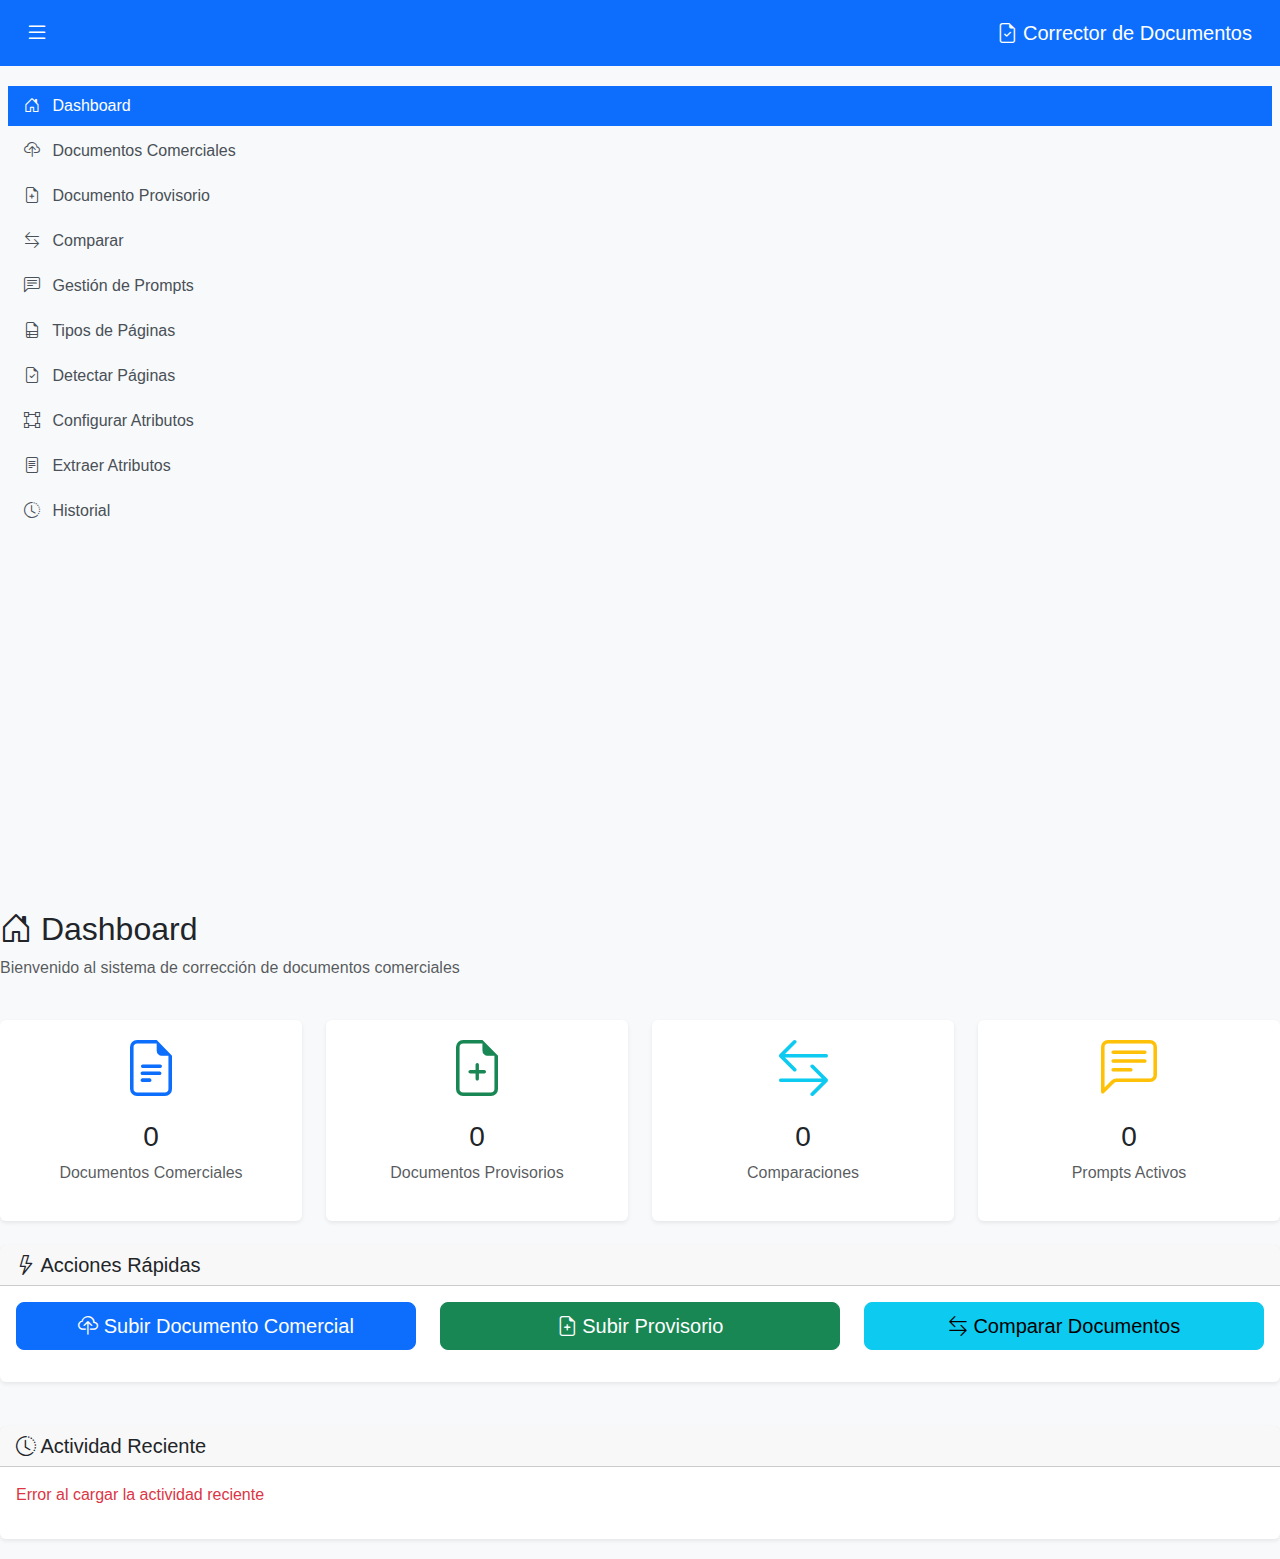
<file: frontend/index.html>
<!DOCTYPE html>
<html lang="es">
<head>
    <meta charset="UTF-8">
    <meta name="viewport" content="width=device-width, initial-scale=1.0">
    <title>Corrector de Documentos Comerciales</title>

    <!-- Cache Control -->
    <meta http-equiv="Cache-Control" content="no-cache, no-store, must-revalidate">
    <meta http-equiv="Pragma" content="no-cache">
    <meta http-equiv="Expires" content="0">

    <!-- Favicon -->
    <link rel="icon" type="image/ico" href="images/app_icon.ico">

    <!-- Bootstrap CSS -->
    <link href="https://cdn.jsdelivr.net/npm/bootstrap@5.3.0/dist/css/bootstrap.min.css" rel="stylesheet">
    <!-- Bootstrap Icons -->
    <link rel="stylesheet" href="https://cdn.jsdelivr.net/npm/bootstrap-icons@1.11.0/font/bootstrap-icons.css">
    <!-- Custom CSS -->
    <link rel="stylesheet" href="css/style.css">
</head>
<body>
    <!-- Navigation Component -->
    <div id="navbar-container"></div>

    <!-- Sidebar Component -->
    <div id="sidebar-container"></div>

    <!-- Main Content Area -->
    <div class="main-content-wrapper" id="main-content">
                <!-- Dashboard/Home Content -->
                <div class="row">
                    <div class="col-12 mb-4">
                        <h2><i class="bi bi-house-door"></i> Dashboard</h2>
                        <p class="text-muted">Bienvenido al sistema de corrección de documentos comerciales</p>
                    </div>

                    <!-- Quick Stats -->
                    <div class="col-md-6 col-lg-3 mb-4">
                        <div class="card text-center h-100">
                            <div class="card-body">
                                <i class="bi bi-file-earmark-text display-4 text-primary"></i>
                                <h3 class="mt-3" id="stat-commercial-docs">0</h3>
                                <p class="text-muted mb-0">Documentos Comerciales</p>
                            </div>
                        </div>
                    </div>

                    <div class="col-md-6 col-lg-3 mb-4">
                        <div class="card text-center h-100">
                            <div class="card-body">
                                <i class="bi bi-file-earmark-plus display-4 text-success"></i>
                                <h3 class="mt-3" id="stat-provisional-docs">0</h3>
                                <p class="text-muted mb-0">Documentos Provisorios</p>
                            </div>
                        </div>
                    </div>

                    <div class="col-md-6 col-lg-3 mb-4">
                        <div class="card text-center h-100">
                            <div class="card-body">
                                <i class="bi bi-arrow-left-right display-4 text-info"></i>
                                <h3 class="mt-3" id="stat-comparisons">0</h3>
                                <p class="text-muted mb-0">Comparaciones</p>
                            </div>
                        </div>
                    </div>

                    <div class="col-md-6 col-lg-3 mb-4">
                        <div class="card text-center h-100">
                            <div class="card-body">
                                <i class="bi bi-chat-left-text display-4 text-warning"></i>
                                <h3 class="mt-3" id="stat-prompts">0</h3>
                                <p class="text-muted mb-0">Prompts Activos</p>
                            </div>
                        </div>
                    </div>

                    <!-- Quick Actions -->
                    <div class="col-12 mb-4">
                        <div class="card">
                            <div class="card-header">
                                <h5 class="mb-0"><i class="bi bi-lightning"></i> Acciones Rápidas</h5>
                            </div>
                            <div class="card-body">
                                <div class="row">
                                    <div class="col-md-4 mb-3">
                                        <a href="pages/upload-commercial.html" class="btn btn-primary w-100 btn-lg">
                                            <i class="bi bi-cloud-upload"></i> Subir Documento Comercial
                                        </a>
                                    </div>
                                    <div class="col-md-4 mb-3">
                                        <a href="pages/upload-provisional.html" class="btn btn-success w-100 btn-lg">
                                            <i class="bi bi-file-earmark-plus"></i> Subir Provisorio
                                        </a>
                                    </div>
                                    <div class="col-md-4 mb-3">
                                        <a href="pages/compare.html" class="btn btn-info w-100 btn-lg">
                                            <i class="bi bi-arrow-left-right"></i> Comparar Documentos
                                        </a>
                                    </div>
                                </div>
                            </div>
                        </div>
                    </div>

                    <!-- Recent Activity -->
                    <div class="col-12">
                        <div class="card">
                            <div class="card-header">
                                <h5 class="mb-0"><i class="bi bi-clock-history"></i> Actividad Reciente</h5>
                            </div>
                            <div class="card-body">
                                <div id="recent-activity">
                                    <p class="text-muted">Cargando actividad reciente...</p>
                                </div>
                            </div>
                        </div>
                    </div>
                </div>
    </div>

    <!-- Toast Container -->
    <div class="position-fixed bottom-0 end-0 p-3" style="z-index: 11">
        <div id="toastContainer"></div>
    </div>

    <!-- Bootstrap JS -->
    <script src="https://cdn.jsdelivr.net/npm/bootstrap@5.3.0/dist/js/bootstrap.bundle.min.js"></script>
    <!-- Custom JS -->
    <script src="js/config.js"></script>
    <script src="js/api.js"></script>
    <script src="js/modules/components.js"></script>
    <script src="js/modules/dashboard.js"></script>
</body>
</html>
</file>
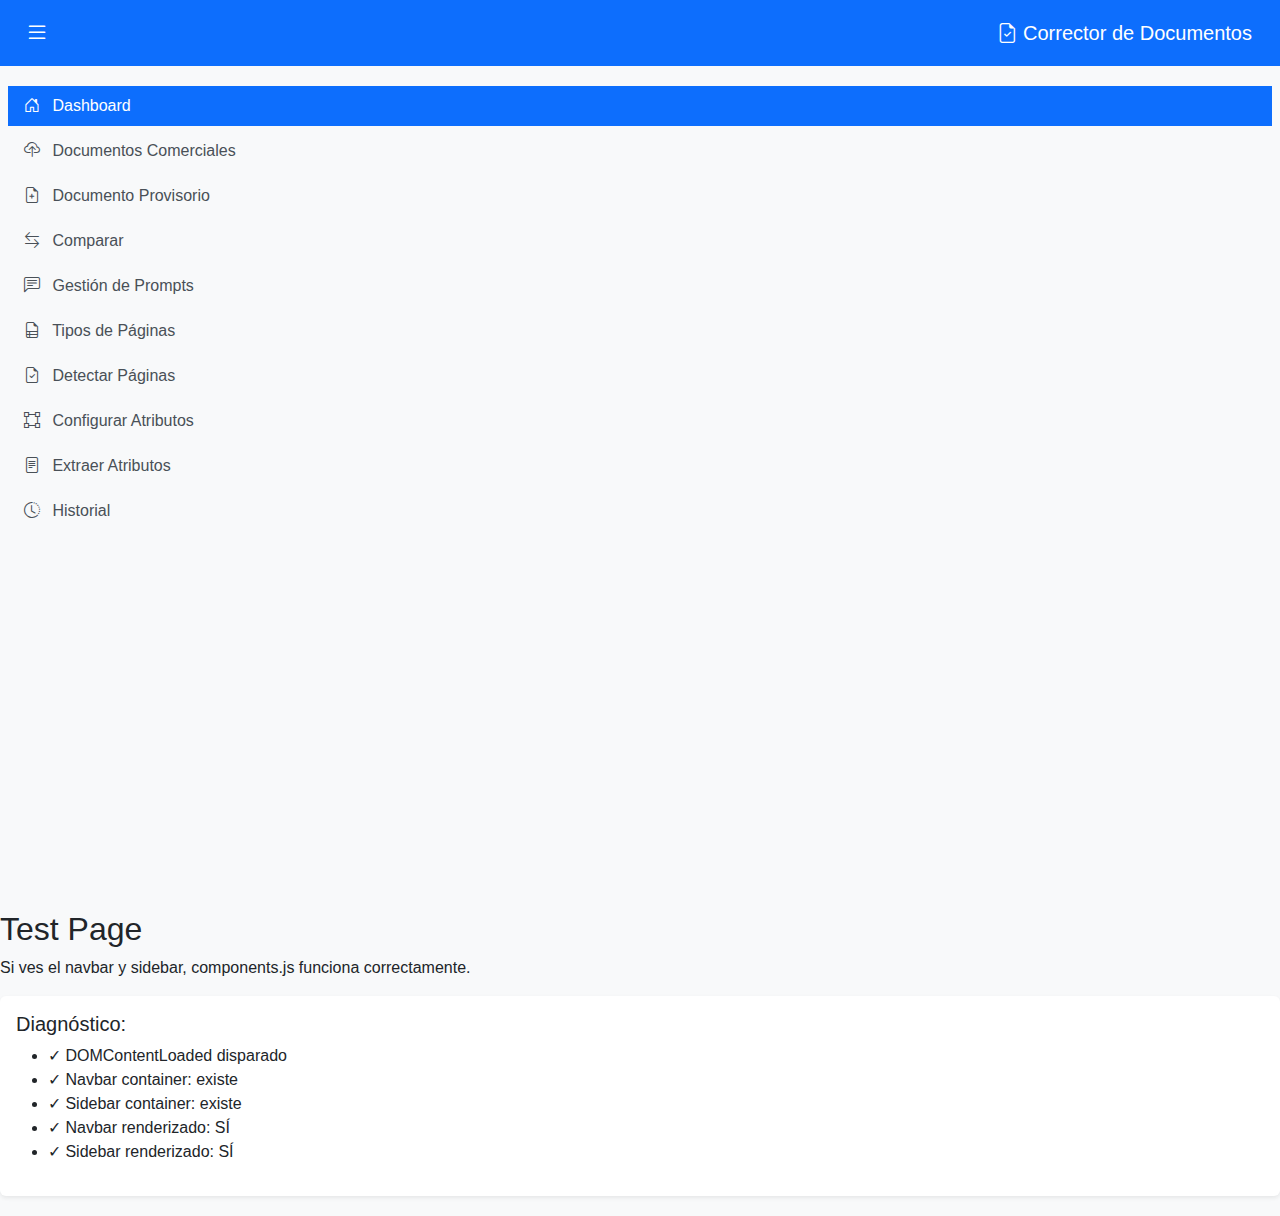
<file: frontend/test-components.html>
<!DOCTYPE html>
<html lang="es">
<head>
    <meta charset="UTF-8">
    <meta name="viewport" content="width=device-width, initial-scale=1.0">
    <title>Test Components</title>
    <link href="https://cdn.jsdelivr.net/npm/bootstrap@5.3.0/dist/css/bootstrap.min.css" rel="stylesheet">
    <link rel="stylesheet" href="https://cdn.jsdelivr.net/npm/bootstrap-icons@1.11.0/font/bootstrap-icons.css">
    <link rel="stylesheet" href="css/style.css">
</head>
<body>
    <div id="navbar-container"></div>
    <div id="sidebar-container"></div>

    <div class="main-content-wrapper" id="main-content">
        <h2>Test Page</h2>
        <p>Si ves el navbar y sidebar, components.js funciona correctamente.</p>

        <div class="card">
            <div class="card-body">
                <h5>Diagnóstico:</h5>
                <ul id="diagnostics">
                    <li>Esperando JavaScript...</li>
                </ul>
            </div>
        </div>
    </div>

    <script src="https://cdn.jsdelivr.net/npm/bootstrap@5.3.0/dist/js/bootstrap.bundle.min.js"></script>
    <script src="js/config.js"></script>
    <script src="js/api.js"></script>
    <script src="js/modules/components.js"></script>

    <script>
        document.addEventListener('DOMContentLoaded', () => {
            const diagnostics = document.getElementById('diagnostics');
            const checks = [];

            checks.push(`✓ DOMContentLoaded disparado`);
            checks.push(`✓ Navbar container: ${document.getElementById('navbar-container') ? 'existe' : 'NO EXISTE'}`);
            checks.push(`✓ Sidebar container: ${document.getElementById('sidebar-container') ? 'existe' : 'NO EXISTE'}`);
            checks.push(`✓ Navbar renderizado: ${document.querySelector('.navbar') ? 'SÍ' : 'NO'}`);
            checks.push(`✓ Sidebar renderizado: ${document.querySelector('.sidebar') ? 'SÍ' : 'NO'}`);

            diagnostics.innerHTML = checks.map(c => `<li>${c}</li>`).join('');
        });
    </script>
</body>
</html>
</file>
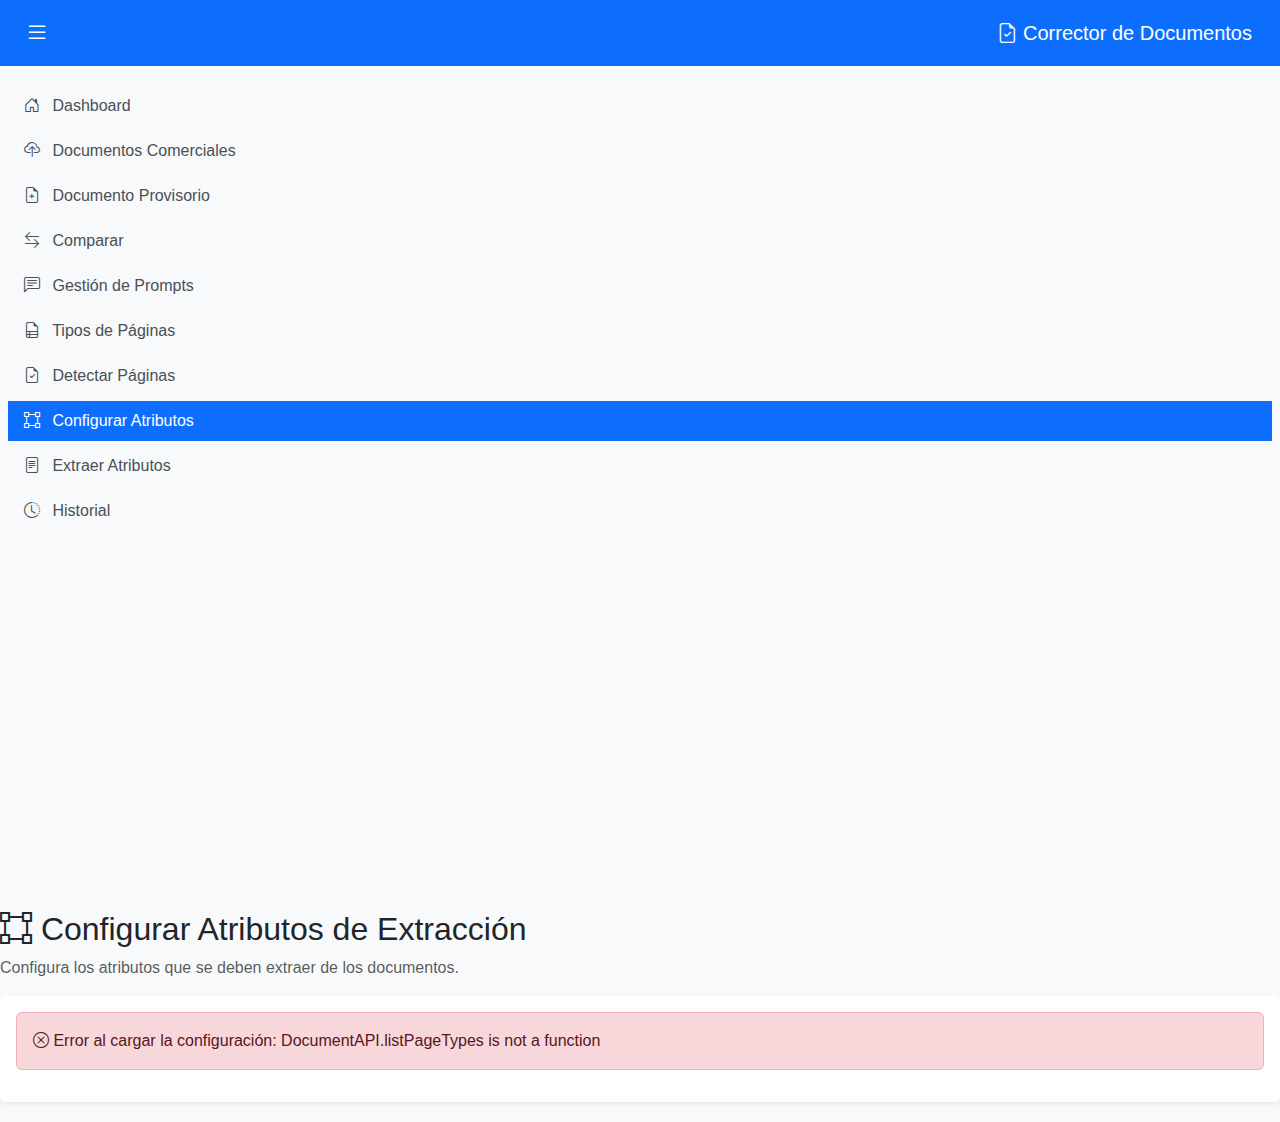
<file: frontend/pages/attribute-extraction.html>
<!DOCTYPE html>
<html lang="es">
<head>
    <meta charset="UTF-8">
    <meta name="viewport" content="width=device-width, initial-scale=1.0">
    <title>Configurar Atributos - Corrector</title>
    <link rel="icon" type="image/ico" href="../images/app_icon.ico">
    <link href="https://cdn.jsdelivr.net/npm/bootstrap@5.3.0/dist/css/bootstrap.min.css" rel="stylesheet">
    <link rel="stylesheet" href="https://cdn.jsdelivr.net/npm/bootstrap-icons@1.11.0/font/bootstrap-icons.css">
    <link rel="stylesheet" href="../css/style.css">
</head>
<body>
    <div id="navbar-container"></div>
    <div id="sidebar-container"></div>

    <div class="main-content-wrapper" id="main-content">
        <h2><i class="bi bi-bounding-box"></i> Configurar Atributos de Extracción</h2>
        <p class="text-muted">Configura los atributos que se deben extraer de los documentos.</p>

        <div class="card">
            <div class="card-body">
                <div id="attribute-config-content">
                    <p class="text-muted">Cargando configuración de atributos...</p>
                </div>
            </div>
        </div>
    </div>

    <div class="position-fixed bottom-0 end-0 p-3" style="z-index: 11">
        <div id="toastContainer"></div>
    </div>

    <script src="https://cdn.jsdelivr.net/npm/bootstrap@5.3.0/dist/js/bootstrap.bundle.min.js"></script>
    <script src="../js/config.js"></script>
    <script src="../js/api.js"></script>
    <script src="../js/modules/components.js"></script>
    <script src="../js/modules/utils.js"></script>
    <script src="../js/attribute-extraction-new.js"></script>
</body>
</html>
</file>
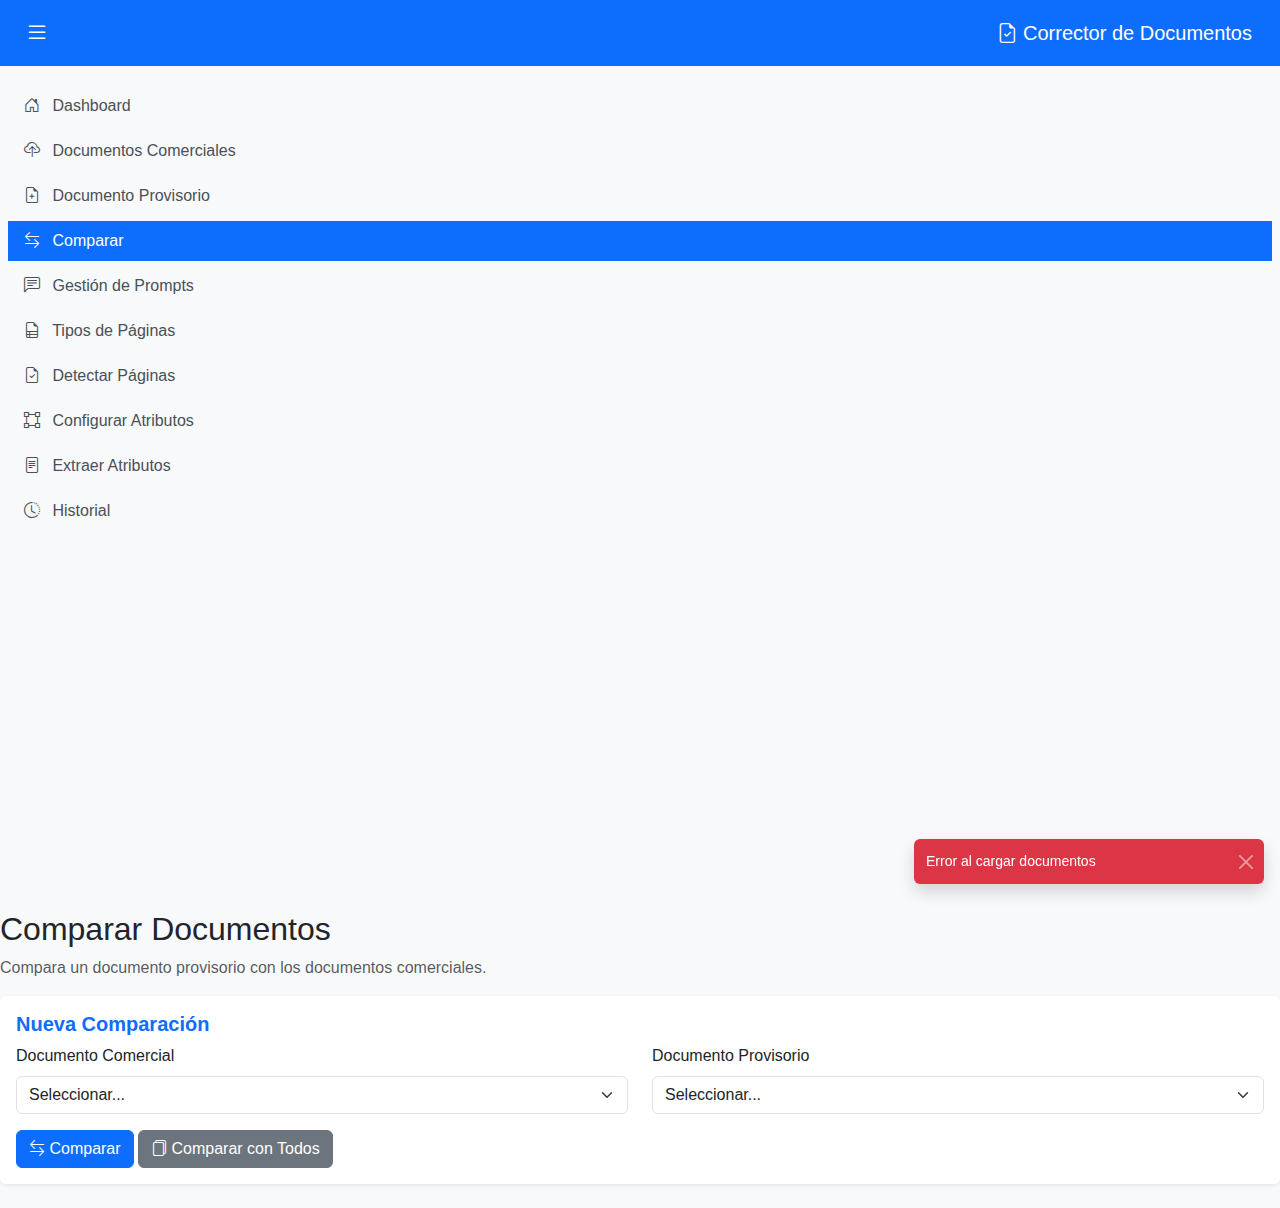
<file: frontend/pages/compare.html>
<!DOCTYPE html>
<html lang="es">
<head>
    <meta charset="UTF-8">
    <meta name="viewport" content="width=device-width, initial-scale=1.0">
    <title>Comparar Documentos - Corrector</title>
    <link rel="icon" type="image/ico" href="../images/app_icon.ico">
    <link href="https://cdn.jsdelivr.net/npm/bootstrap@5.3.0/dist/css/bootstrap.min.css" rel="stylesheet">
    <link rel="stylesheet" href="https://cdn.jsdelivr.net/npm/bootstrap-icons@1.11.0/font/bootstrap-icons.css">
    <link rel="stylesheet" href="../css/style.css">
</head>
<body>
    <div id="navbar-container"></div>
    <div id="sidebar-container"></div>
    <div class="main-content-wrapper" id="main-content">
                <h2>Comparar Documentos</h2>
                <p class="text-muted">Compara un documento provisorio con los documentos comerciales.</p>

                <div class="card mb-4">
                    <div class="card-body">
                        <h5 class="card-title">Nueva Comparación</h5>
                        <form id="compareForm">
                            <div class="row">
                                <div class="col-md-6 mb-3">
                                    <label for="selectCommercial" class="form-label">Documento Comercial</label>
                                    <select class="form-select" id="selectCommercial" required>
                                        <option value="">Seleccionar...</option>
                                    </select>
                                </div>
                                <div class="col-md-6 mb-3">
                                    <label for="selectProvisional" class="form-label">Documento Provisorio</label>
                                    <select class="form-select" id="selectProvisional" required>
                                        <option value="">Seleccionar...</option>
                                    </select>
                                </div>
                            </div>
                            <button type="submit" class="btn btn-primary">
                                <i class="bi bi-arrow-left-right"></i> Comparar
                            </button>
                            <button type="button" class="btn btn-secondary" id="batchCompareBtn">
                                <i class="bi bi-files"></i> Comparar con Todos
                            </button>
                        </form>
                        <div id="compareProgress" class="mt-3" style="display: none;">
                            <div class="progress">
                                <div class="progress-bar progress-bar-striped progress-bar-animated" role="progressbar" style="width: 100%"></div>
                            </div>
                            <p class="mt-2 text-center">Comparando documentos...</p>
                        </div>
                    </div>
                </div>

        <div id="comparisonResults"></div>
    </div>

    <div class="position-fixed bottom-0 end-0 p-3" style="z-index: 11"><div id="toastContainer"></div></div>

    <script src="https://cdn.jsdelivr.net/npm/bootstrap@5.3.0/dist/js/bootstrap.bundle.min.js"></script>
    <script src="../js/config.js"></script>
    <script src="../js/api.js"></script>
    <script src="../js/modules/components.js"></script>
    <script src="../js/modules/compare.js"></script>
</body>
</html>
</file>
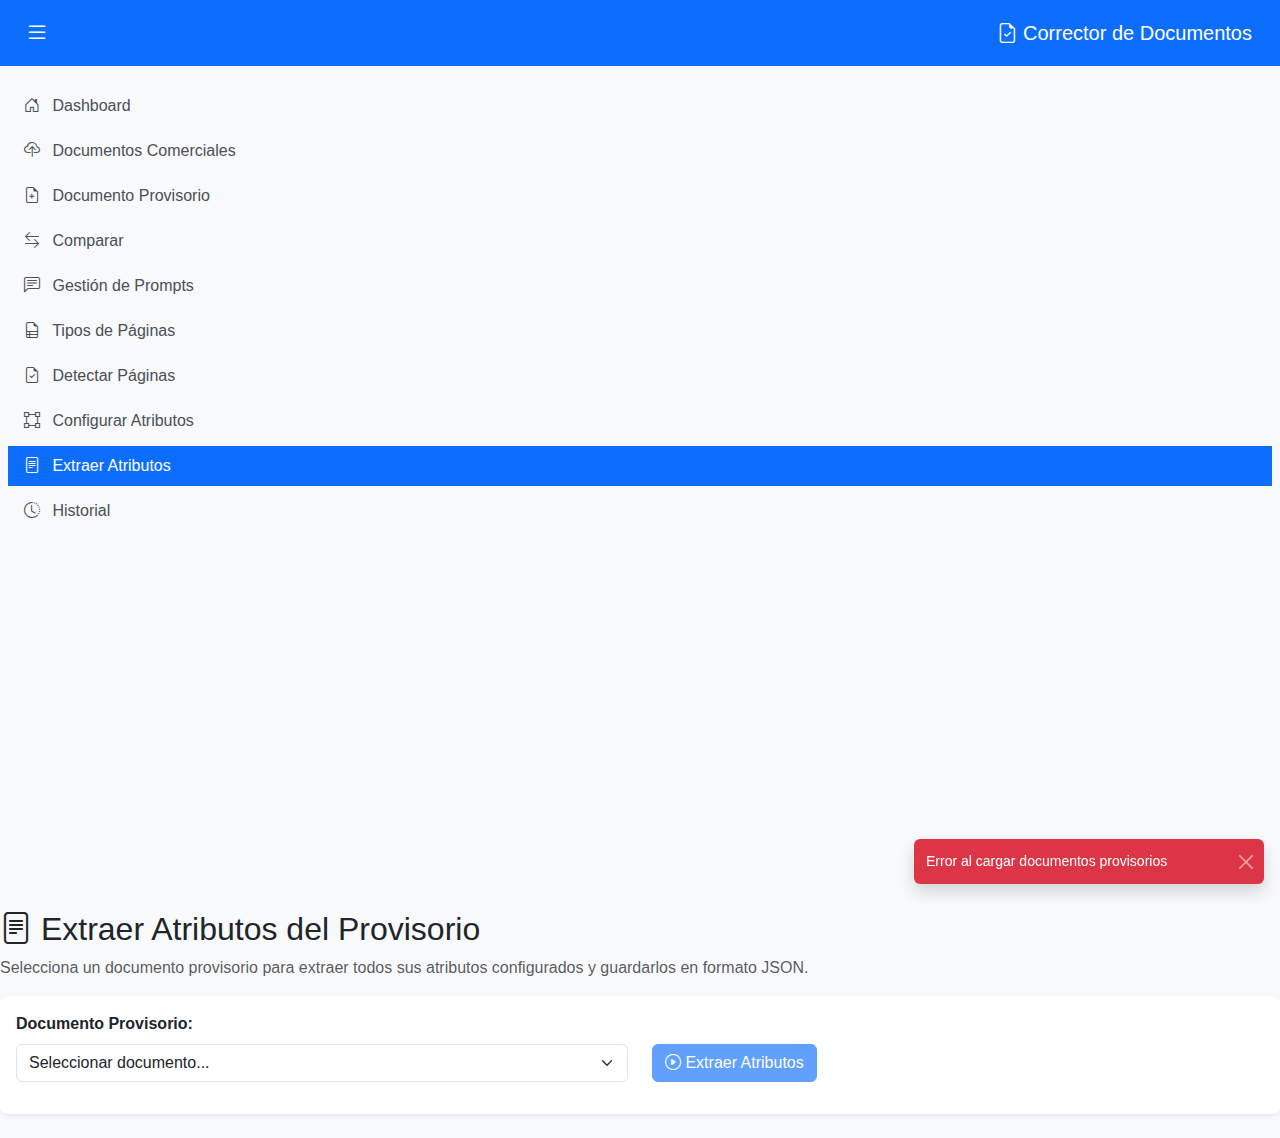
<file: frontend/pages/extract-attributes.html>
<!DOCTYPE html>
<html lang="es">
<head>
    <meta charset="UTF-8">
    <meta name="viewport" content="width=device-width, initial-scale=1.0">
    <title>Extraer Atributos - Corrector</title>

    <!-- Cache Control -->
    <meta http-equiv="Cache-Control" content="no-cache, no-store, must-revalidate">
    <meta http-equiv="Pragma" content="no-cache">
    <meta http-equiv="Expires" content="0">

    <link rel="icon" type="image/ico" href="../images/app_icon.ico">
    <link href="https://cdn.jsdelivr.net/npm/bootstrap@5.3.0/dist/css/bootstrap.min.css" rel="stylesheet">
    <link rel="stylesheet" href="https://cdn.jsdelivr.net/npm/bootstrap-icons@1.11.0/font/bootstrap-icons.css">
    <link rel="stylesheet" href="../css/style.css">
</head>
<body>
    <div id="navbar-container"></div>
    <div id="sidebar-container"></div>

    <div class="main-content-wrapper" id="main-content">
        <h2><i class="bi bi-file-text"></i> Extraer Atributos del Provisorio</h2>
        <p class="text-muted">Selecciona un documento provisorio para extraer todos sus atributos configurados y guardarlos en formato JSON.</p>

        <div class="card mb-4">
            <div class="card-body">
                <div class="row">
                    <div class="col-md-6 mb-3">
                        <label for="provisionalSelect" class="form-label"><strong>Documento Provisorio:</strong></label>
                        <select class="form-select" id="provisionalSelect">
                            <option value="">Seleccionar documento...</option>
                        </select>
                    </div>
                    <div class="col-md-6 mb-3 d-flex align-items-end">
                        <button class="btn btn-primary" id="extractBtn" disabled>
                            <i class="bi bi-play-circle"></i> Extraer Atributos
                        </button>
                    </div>
                </div>
            </div>
        </div>

        <!-- Progress -->
        <div id="extractionProgress" style="display: none;" class="card mb-4">
            <div class="card-body">
                <h5 class="card-title">Extrayendo...</h5>
                <div class="progress">
                    <div class="progress-bar progress-bar-striped progress-bar-animated"
                         role="progressbar"
                         id="progressBar"
                         style="width: 0%">
                         <span id="progressText">0%</span>
                    </div>
                </div>
                <p class="mt-2 mb-0 text-muted" id="progressStatus">Iniciando extracción...</p>
            </div>
        </div>

        <!-- Results -->
        <div id="extractionResults" style="display: none;">
            <div class="card mb-4">
                <div class="card-header d-flex justify-content-between align-items-center">
                    <h5 class="mb-0"><i class="bi bi-check-circle text-success"></i> Atributos Extraídos</h5>
                    <div>
                        <button class="btn btn-sm btn-success" id="saveBtn">
                            <i class="bi bi-save"></i> Guardar en Base de Datos
                        </button>
                        <button class="btn btn-sm btn-secondary" id="downloadJsonBtn">
                            <i class="bi bi-download"></i> Descargar JSON
                        </button>
                    </div>
                </div>
                <div class="card-body">
                    <div class="row">
                        <div class="col-md-12 mb-3">
                            <h6>Resumen:</h6>
                            <div id="extractionSummary"></div>
                        </div>
                    </div>
                </div>
            </div>

            <div class="card">
                <div class="card-header">
                    <h5 class="mb-0">JSON Extraído</h5>
                </div>
                <div class="card-body">
                    <pre id="jsonOutput" class="bg-light p-3" style="max-height: 500px; overflow-y: auto;"></pre>
                </div>
            </div>
        </div>
    </div>

    <div class="position-fixed bottom-0 end-0 p-3" style="z-index: 11">
        <div id="toastContainer"></div>
    </div>

    <script src="https://cdn.jsdelivr.net/npm/bootstrap@5.3.0/dist/js/bootstrap.bundle.min.js"></script>
    <script src="../js/config.js"></script>
    <script src="../js/api.js"></script>
    <script src="../js/modules/components.js"></script>
    <script src="../js/modules/utils.js"></script>
    <script src="../js/modules/extract-attributes.js"></script>
</body>
</html>
</file>
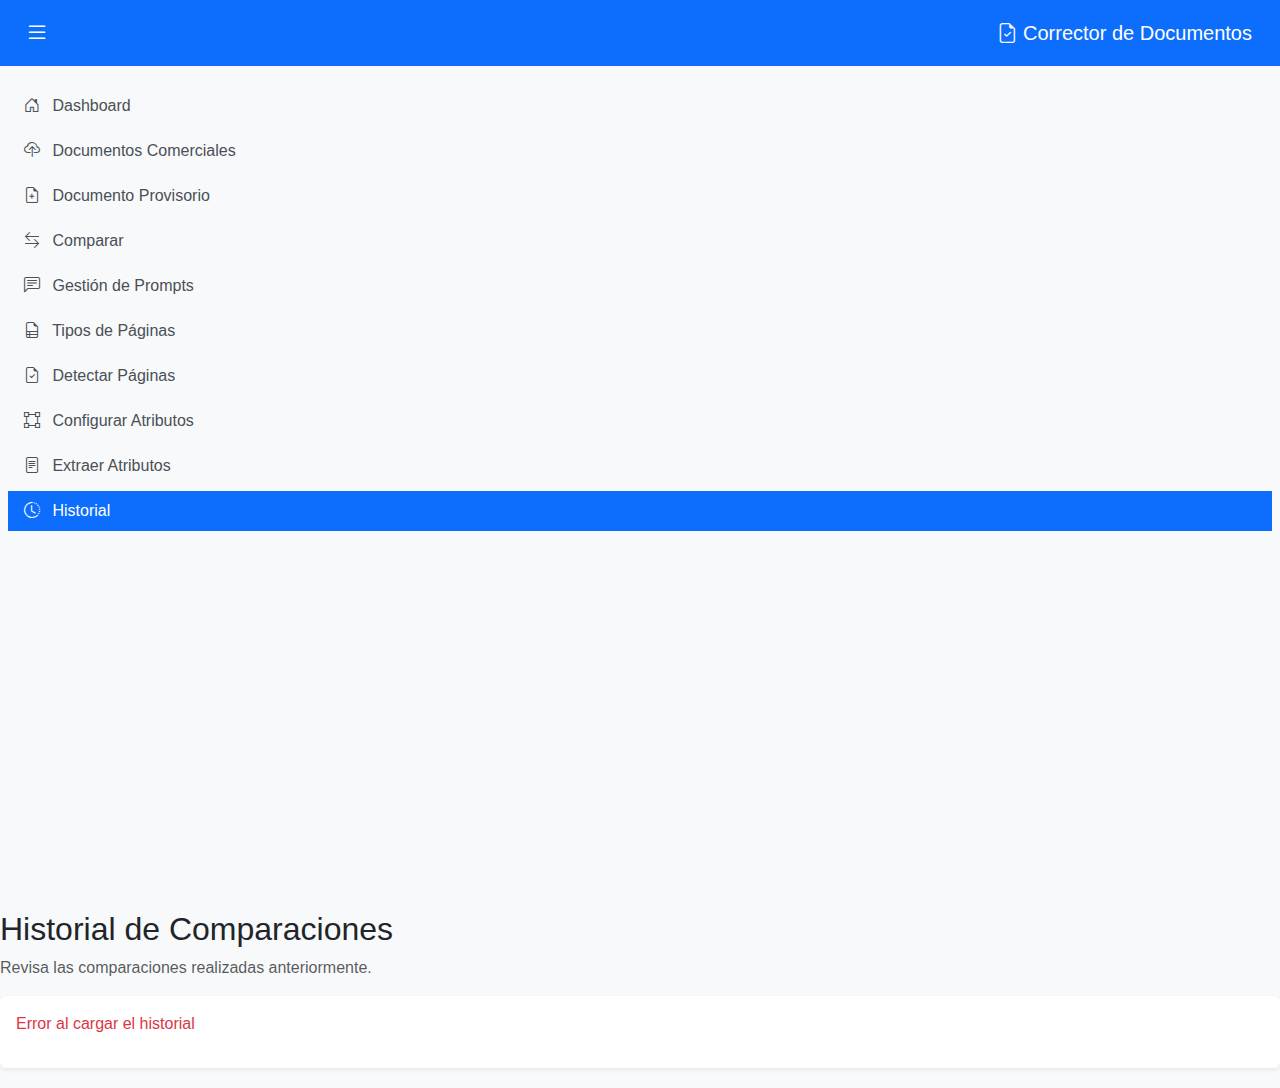
<file: frontend/pages/history.html>
<!DOCTYPE html>
<html lang="es">
<head>
    <meta charset="UTF-8">
    <meta name="viewport" content="width=device-width, initial-scale=1.0">
    <title>Historial - Corrector</title>
    <link rel="icon" type="image/ico" href="../images/app_icon.ico">
    <link href="https://cdn.jsdelivr.net/npm/bootstrap@5.3.0/dist/css/bootstrap.min.css" rel="stylesheet">
    <link rel="stylesheet" href="https://cdn.jsdelivr.net/npm/bootstrap-icons@1.11.0/font/bootstrap-icons.css">
    <link rel="stylesheet" href="../css/style.css">
</head>
<body>
    <div id="navbar-container"></div>
    <div id="sidebar-container"></div>

    <div class="main-content-wrapper" id="main-content">
        <h2>Historial de Comparaciones</h2>
        <p class="text-muted">Revisa las comparaciones realizadas anteriormente.</p>

        <div class="card">
            <div class="card-body">
                <div id="historyList">
                    <p class="text-muted">Cargando historial...</p>
                </div>
            </div>
        </div>
    </div>

    <div class="position-fixed bottom-0 end-0 p-3" style="z-index: 11">
        <div id="toastContainer"></div>
    </div>

    <script src="https://cdn.jsdelivr.net/npm/bootstrap@5.3.0/dist/js/bootstrap.bundle.min.js"></script>
    <script src="../js/config.js"></script>
    <script src="../js/api.js"></script>
    <script src="../js/modules/components.js"></script>
    <script src="../js/modules/history.js"></script>
</body>
</html>
</file>
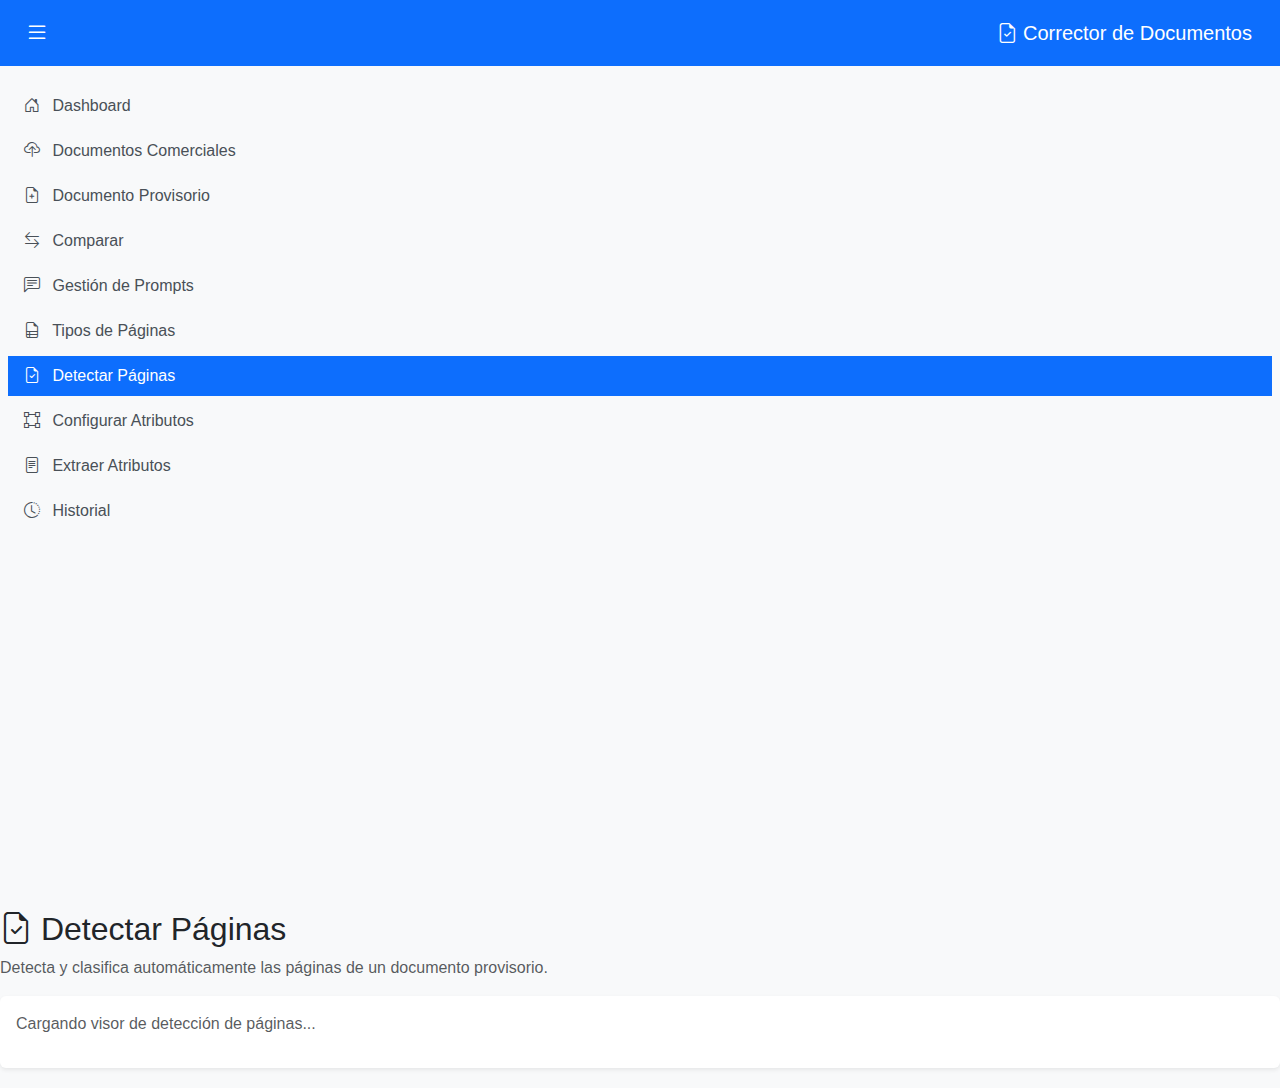
<file: frontend/pages/page-detection.html>
<!DOCTYPE html>
<html lang="es">
<head>
    <meta charset="UTF-8">
    <meta name="viewport" content="width=device-width, initial-scale=1.0">
    <title>Detectar Páginas - Corrector</title>
    <link rel="icon" type="image/ico" href="../images/app_icon.ico">
    <link href="https://cdn.jsdelivr.net/npm/bootstrap@5.3.0/dist/css/bootstrap.min.css" rel="stylesheet">
    <link rel="stylesheet" href="https://cdn.jsdelivr.net/npm/bootstrap-icons@1.11.0/font/bootstrap-icons.css">
    <link rel="stylesheet" href="../css/style.css">
</head>
<body>
    <div id="navbar-container"></div>
    <div id="sidebar-container"></div>

    <div class="main-content-wrapper" id="main-content">
        <h2><i class="bi bi-file-earmark-check"></i> Detectar Páginas</h2>
        <p class="text-muted">Detecta y clasifica automáticamente las páginas de un documento provisorio.</p>

        <div class="card">
            <div class="card-body">
                <div id="page-detection-content">
                    <p class="text-muted">Cargando visor de detección de páginas...</p>
                </div>
            </div>
        </div>
    </div>

    <div class="position-fixed bottom-0 end-0 p-3" style="z-index: 11">
        <div id="toastContainer"></div>
    </div>

    <script src="https://cdn.jsdelivr.net/npm/bootstrap@5.3.0/dist/js/bootstrap.bundle.min.js"></script>
    <script src="../js/config.js"></script>
    <script src="../js/api.js"></script>
    <script src="../js/modules/components.js"></script>
    <script src="../js/modules/utils.js"></script>
    <script src="../js/page-detection.js"></script>
</body>
</html>
</file>
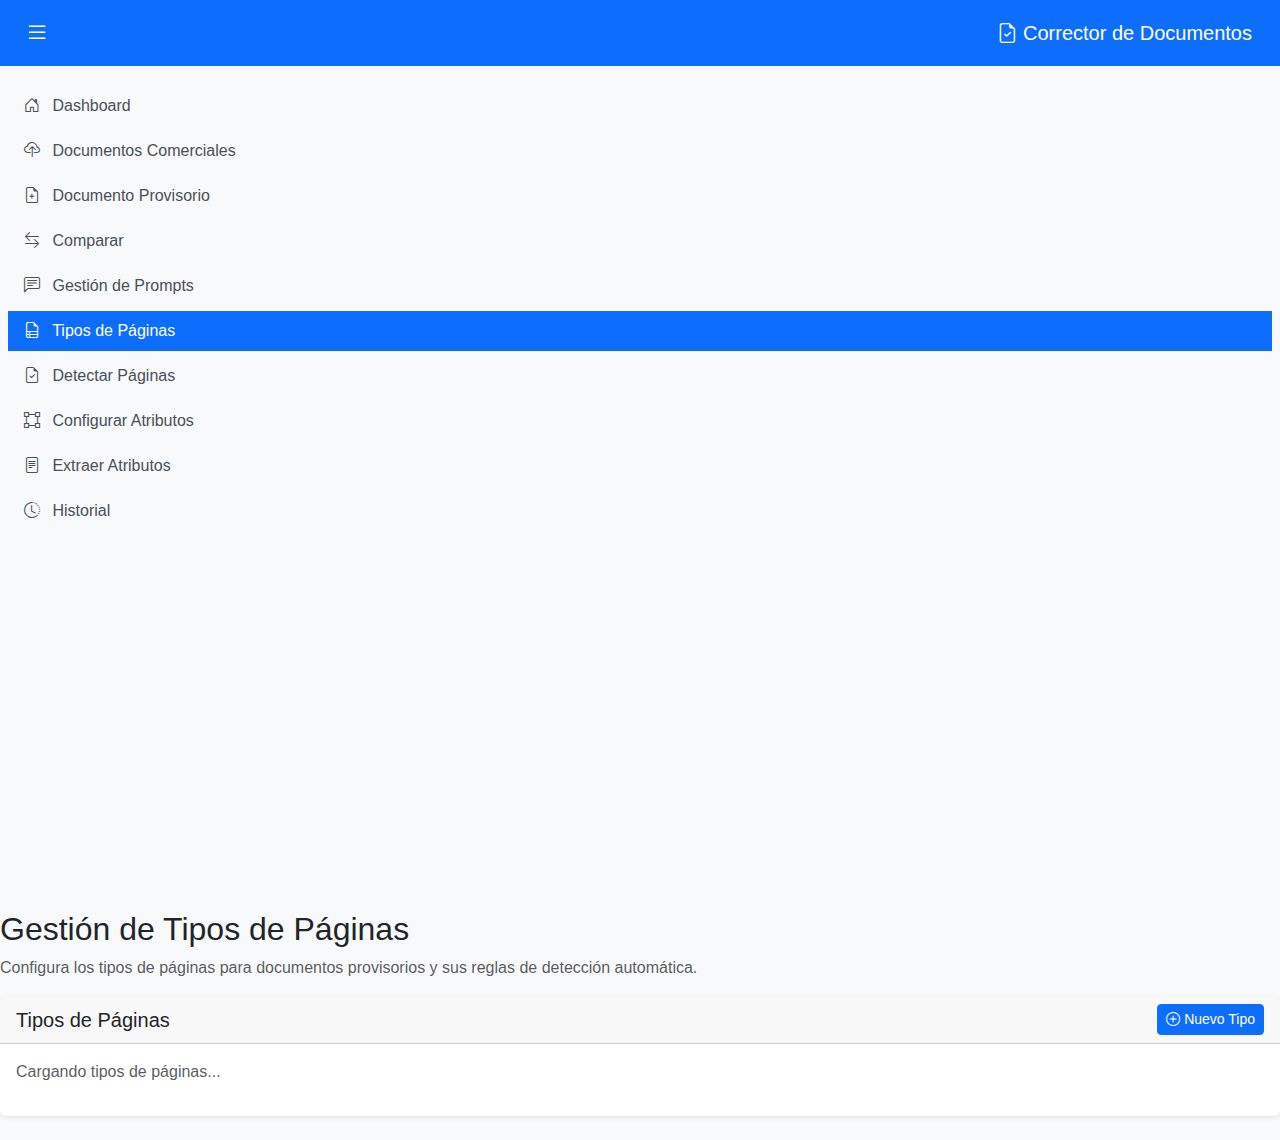
<file: frontend/pages/page-types.html>
<!DOCTYPE html>
<html lang="es">
<head>
    <meta charset="UTF-8">
    <meta name="viewport" content="width=device-width, initial-scale=1.0">
    <title>Tipos de Páginas - Corrector</title>
    <link rel="icon" type="image/ico" href="../images/app_icon.ico">
    <link href="https://cdn.jsdelivr.net/npm/bootstrap@5.3.0/dist/css/bootstrap.min.css" rel="stylesheet">
    <link rel="stylesheet" href="https://cdn.jsdelivr.net/npm/bootstrap-icons@1.11.0/font/bootstrap-icons.css">
    <link rel="stylesheet" href="../css/style.css">
</head>
<body>
    <div id="navbar-container"></div>
    <div id="sidebar-container"></div>

    <div class="main-content-wrapper" id="main-content">
        <h2>Gestión de Tipos de Páginas</h2>
        <p class="text-muted">Configura los tipos de páginas para documentos provisorios y sus reglas de detección automática.</p>

        <div class="card mb-4">
            <div class="card-header d-flex justify-content-between align-items-center">
                <h5 class="mb-0">Tipos de Páginas</h5>
                <button class="btn btn-primary btn-sm" onclick="showCreatePageTypeModal()">
                    <i class="bi bi-plus-circle"></i> Nuevo Tipo
                </button>
            </div>
            <div class="card-body">
                <div id="pageTypesList">
                    <p class="text-muted">Cargando tipos de páginas...</p>
                </div>
            </div>
        </div>
    </div>

    <div class="position-fixed bottom-0 end-0 p-3" style="z-index: 11">
        <div id="toastContainer"></div>
    </div>

    <script src="https://cdn.jsdelivr.net/npm/bootstrap@5.3.0/dist/js/bootstrap.bundle.min.js"></script>
    <script src="../js/config.js"></script>
    <script src="../js/api.js"></script>
    <script src="../js/modules/components.js"></script>
    <script src="../js/modules/utils.js"></script>
    <script src="../js/page-types.js"></script>
    <script src="../js/detection-rules.js"></script>
</body>
</html>
</file>
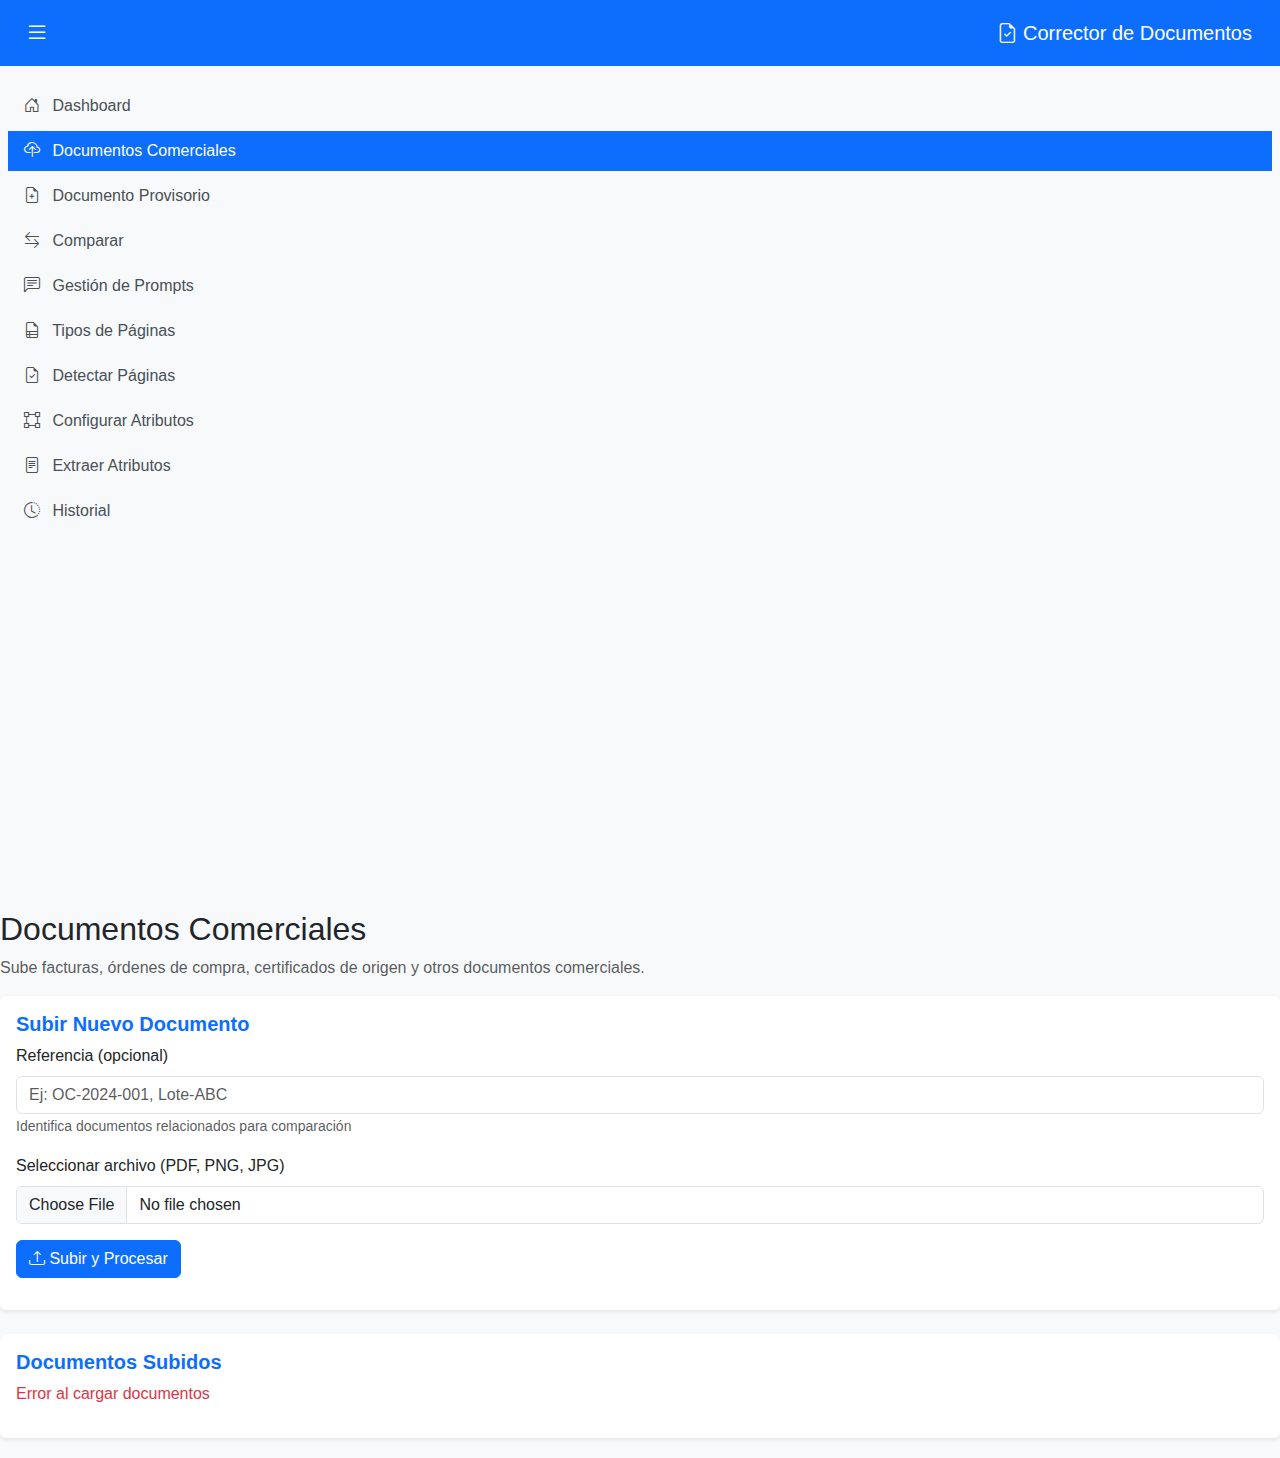
<file: frontend/pages/upload-commercial.html>
<!DOCTYPE html>
<html lang="es">
<head>
    <meta charset="UTF-8">
    <meta name="viewport" content="width=device-width, initial-scale=1.0">
    <title>Documentos Comerciales - Corrector</title>

    <link rel="icon" type="image/ico" href="../images/app_icon.ico">
    <link href="https://cdn.jsdelivr.net/npm/bootstrap@5.3.0/dist/css/bootstrap.min.css" rel="stylesheet">
    <link rel="stylesheet" href="https://cdn.jsdelivr.net/npm/bootstrap-icons@1.11.0/font/bootstrap-icons.css">
    <link rel="stylesheet" href="../css/style.css">
</head>
<body>
    <div id="navbar-container"></div>
    <div id="sidebar-container"></div>

    <div class="main-content-wrapper" id="main-content">
        <h2>Documentos Comerciales</h2>
                <p class="text-muted">Sube facturas, órdenes de compra, certificados de origen y otros documentos comerciales.</p>

                <div class="card mb-4">
                    <div class="card-body">
                        <h5 class="card-title">Subir Nuevo Documento</h5>
                        <form id="commercialUploadForm">
                            <div class="mb-3">
                                <label for="commercialReference" class="form-label">Referencia (opcional)</label>
                                <input class="form-control" type="text" id="commercialReference" placeholder="Ej: OC-2024-001, Lote-ABC">
                                <small class="text-muted">Identifica documentos relacionados para comparación</small>
                            </div>
                            <div class="mb-3">
                                <label for="commercialFile" class="form-label">Seleccionar archivo (PDF, PNG, JPG)</label>
                                <input class="form-control" type="file" id="commercialFile" accept=".pdf,.png,.jpg,.jpeg" required>
                            </div>
                            <button type="submit" class="btn btn-primary">
                                <i class="bi bi-upload"></i> Subir y Procesar
                            </button>
                        </form>
                        <div id="commercialUploadProgress" class="mt-3" style="display: none;">
                            <div class="progress">
                                <div class="progress-bar progress-bar-striped progress-bar-animated"
                                     role="progressbar" style="width: 100%"></div>
                            </div>
                            <p class="mt-2 text-center">Procesando documento...</p>
                        </div>
                        <div id="commercialUploadResult" class="mt-3"></div>
                    </div>
                </div>

                <div class="card">
                    <div class="card-body">
                        <h5 class="card-title">Documentos Subidos</h5>
                        <div id="commercialDocumentsList">
                            <p class="text-muted">Cargando documentos...</p>
                        </div>
                    </div>
        </div>
    </div>

    <div class="position-fixed bottom-0 end-0 p-3" style="z-index: 11">
        <div id="toastContainer"></div>
    </div>

    <script src="https://cdn.jsdelivr.net/npm/bootstrap@5.3.0/dist/js/bootstrap.bundle.min.js"></script>
    <script src="../js/config.js"></script>
    <script src="../js/api.js"></script>
    <script src="../js/modules/components.js"></script>
    <script src="../js/modules/upload-commercial.js"></script>
</body>
</html>
</file>
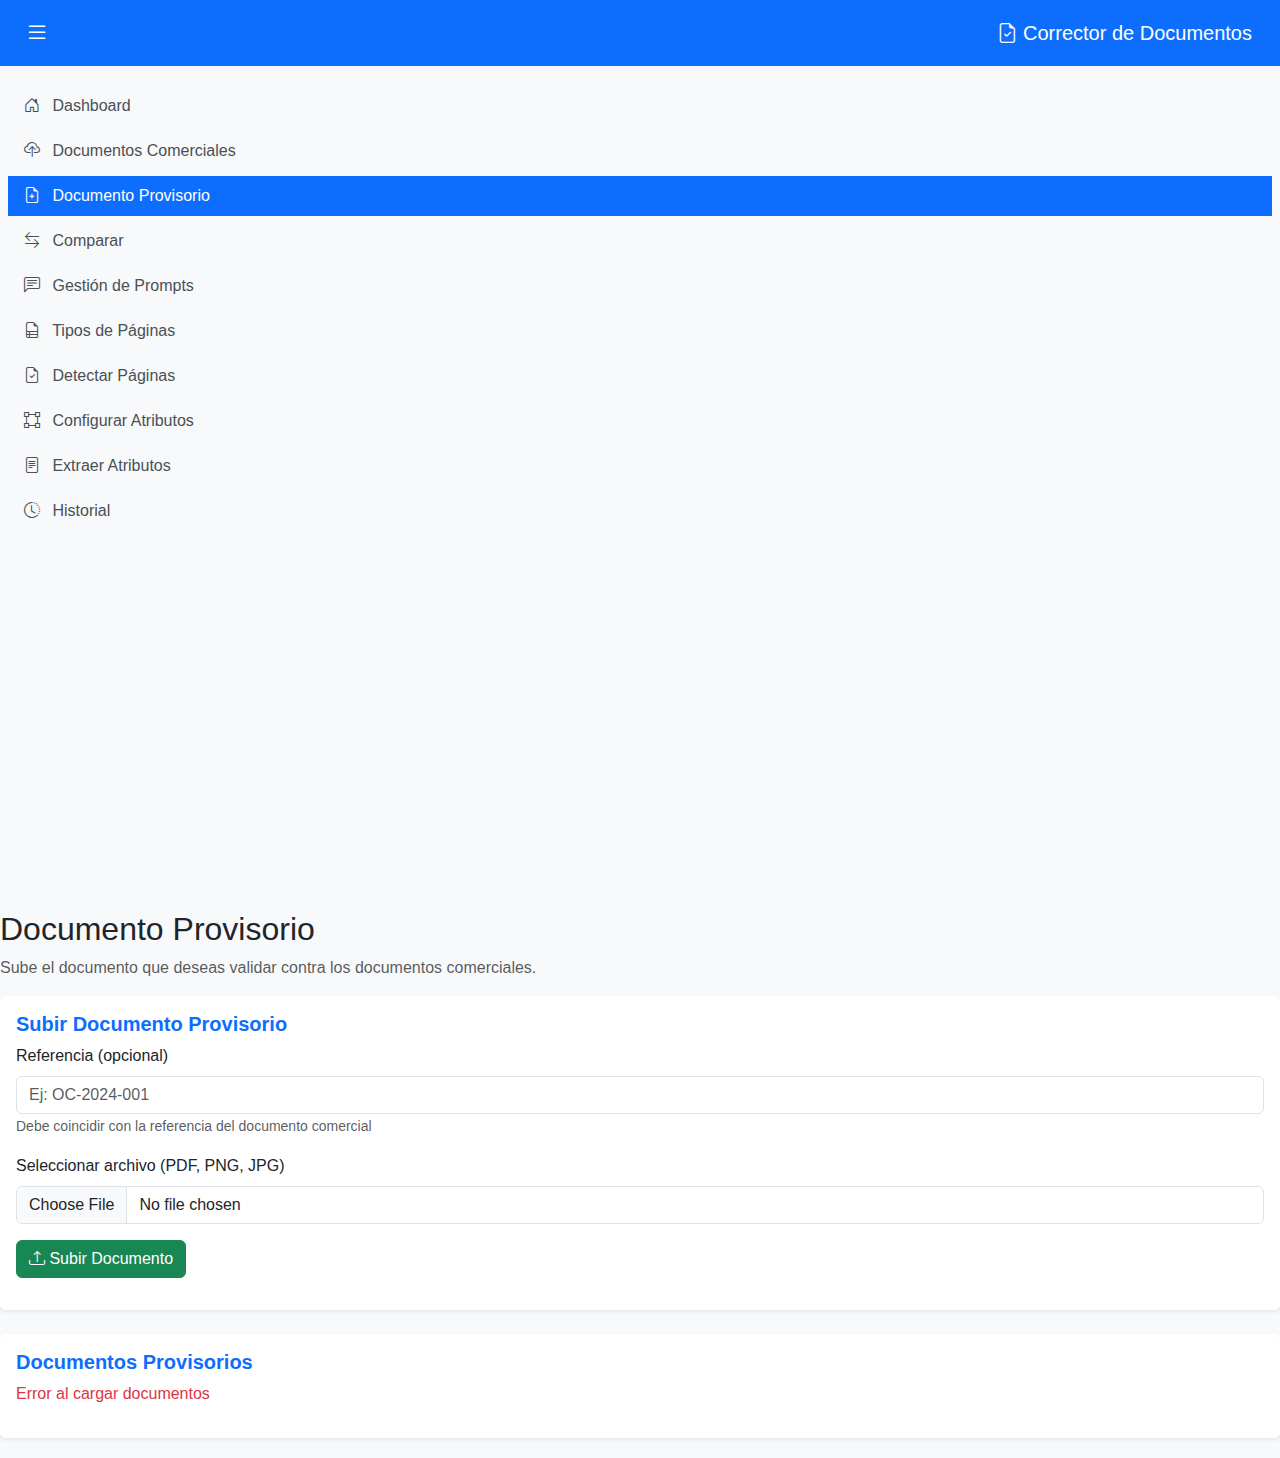
<file: frontend/pages/upload-provisional.html>
<!DOCTYPE html>
<html lang="es">
<head>
    <meta charset="UTF-8">
    <meta name="viewport" content="width=device-width, initial-scale=1.0">
    <title>Documento Provisorio - Corrector</title>
    <link rel="icon" type="image/ico" href="../images/app_icon.ico">
    <link href="https://cdn.jsdelivr.net/npm/bootstrap@5.3.0/dist/css/bootstrap.min.css" rel="stylesheet">
    <link rel="stylesheet" href="https://cdn.jsdelivr.net/npm/bootstrap-icons@1.11.0/font/bootstrap-icons.css">
    <link rel="stylesheet" href="../css/style.css">
</head>
<body>
    <div id="navbar-container"></div>
    <div id="sidebar-container"></div>
    <div class="main-content-wrapper" id="main-content">
                <h2>Documento Provisorio</h2>
                <p class="text-muted">Sube el documento que deseas validar contra los documentos comerciales.</p>

                <div class="card mb-4">
                    <div class="card-body">
                        <h5 class="card-title">Subir Documento Provisorio</h5>
                        <form id="provisionalUploadForm">
                            <div class="mb-3">
                                <label for="provisionalReference" class="form-label">Referencia (opcional)</label>
                                <input class="form-control" type="text" id="provisionalReference" placeholder="Ej: OC-2024-001">
                                <small class="text-muted">Debe coincidir con la referencia del documento comercial</small>
                            </div>
                            <div class="mb-3">
                                <label for="provisionalFile" class="form-label">Seleccionar archivo (PDF, PNG, JPG)</label>
                                <input class="form-control" type="file" id="provisionalFile" accept=".pdf,.png,.jpg,.jpeg" required>
                            </div>
                            <button type="submit" class="btn btn-success">
                                <i class="bi bi-upload"></i> Subir Documento
                            </button>
                        </form>
                        <div id="provisionalUploadProgress" class="mt-3" style="display: none;">
                            <div class="progress">
                                <div class="progress-bar progress-bar-striped progress-bar-animated bg-success" role="progressbar" style="width: 100%"></div>
                            </div>
                            <p class="mt-2 text-center">Procesando documento...</p>
                        </div>
                        <div id="provisionalUploadResult" class="mt-3"></div>
                    </div>
                </div>

                <div class="card">
                    <div class="card-body">
                        <h5 class="card-title">Documentos Provisorios</h5>
                        <div id="provisionalDocumentsList">
                            <p class="text-muted">Cargando documentos...</p>
                        </div>
                    </div>
        </div>
    </div>

    <div class="position-fixed bottom-0 end-0 p-3" style="z-index: 11"><div id="toastContainer"></div></div>

    <script src="https://cdn.jsdelivr.net/npm/bootstrap@5.3.0/dist/js/bootstrap.bundle.min.js"></script>
    <script src="../js/config.js"></script>
    <script src="../js/api.js"></script>
    <script src="../js/modules/components.js"></script>
    <script src="../js/modules/upload-provisional.js"></script>
</body>
</html>
</file>
<file: frontend/css/style.css>
/* Custom Styles for Document Corrector */

body {
    font-family: 'Segoe UI', Tahoma, Geneva, Verdana, sans-serif;
    background-color: #f8f9fa;
}

.sidebar {
    min-height: calc(100vh - 56px);
    padding: 20px 0;
}

.nav-pills .nav-link {
    border-radius: 0;
    margin-bottom: 5px;
    color: #495057;
}

.nav-pills .nav-link:hover {
    background-color: #e9ecef;
}

.nav-pills .nav-link.active {
    background-color: #0d6efd;
}

.nav-pills .nav-link i {
    margin-right: 8px;
}

.card {
    box-shadow: 0 0.125rem 0.25rem rgba(0, 0, 0, 0.075);
    border: none;
    margin-bottom: 20px;
}

.card-title {
    color: #0d6efd;
    font-weight: 600;
}

.document-item {
    border: 1px solid #dee2e6;
    border-radius: 8px;
    padding: 15px;
    margin-bottom: 15px;
    background-color: white;
    transition: all 0.3s ease;
}

.document-item:hover {
    box-shadow: 0 0.5rem 1rem rgba(0, 0, 0, 0.15);
    transform: translateY(-2px);
}

.document-type-badge {
    display: inline-block;
    padding: 4px 12px;
    border-radius: 12px;
    font-size: 0.85rem;
    font-weight: 500;
}

.badge-factura {
    background-color: #d1ecf1;
    color: #0c5460;
}

.badge-orden_compra {
    background-color: #d4edda;
    color: #155724;
}

.badge-certificado_origen {
    background-color: #fff3cd;
    color: #856404;
}

.badge-especificacion_tecnica {
    background-color: #e2e3e5;
    color: #383d41;
}

.badge-desconocido {
    background-color: #f8d7da;
    color: #721c24;
}

.comparison-result {
    border: 2px solid #dee2e6;
    border-radius: 8px;
    padding: 20px;
    margin-bottom: 20px;
    background-color: white;
}

.comparison-result.approved {
    border-color: #28a745;
    background-color: #d4edda;
}

.comparison-result.rejected {
    border-color: #dc3545;
    background-color: #f8d7da;
}

.comparison-result.pending_review {
    border-color: #ffc107;
    background-color: #fff3cd;
}

.match-percentage {
    font-size: 2rem;
    font-weight: bold;
}

.match-percentage.high {
    color: #28a745;
}

.match-percentage.medium {
    color: #ffc107;
}

.match-percentage.low {
    color: #dc3545;
}

.attribute-comparison {
    padding: 10px;
    margin: 8px 0;
    border-radius: 6px;
    border-left: 4px solid;
}

.attribute-comparison.match {
    background-color: #d4edda;
    border-left-color: #28a745;
}

.attribute-comparison.no-match {
    background-color: #f8d7da;
    border-left-color: #dc3545;
}

.attribute-item {
    border: 1px solid #dee2e6;
    border-radius: 6px;
    padding: 12px;
    margin-bottom: 10px;
    background-color: white;
    display: flex;
    justify-content: space-between;
    align-items: center;
}

.attribute-item.required {
    border-left: 4px solid #0d6efd;
}

.extracted-data {
    background-color: #f8f9fa;
    border-radius: 6px;
    padding: 15px;
    margin-top: 10px;
}

.extracted-data pre {
    margin: 0;
    white-space: pre-wrap;
    word-wrap: break-word;
}

.alert-custom {
    animation: slideIn 0.3s ease-in;
}

@keyframes slideIn {
    from {
        opacity: 0;
        transform: translateY(-20px);
    }
    to {
        opacity: 1;
        transform: translateY(0);
    }
}

.btn-group-sm .btn {
    padding: 0.25rem 0.5rem;
    font-size: 0.875rem;
}

.confidence-indicator {
    display: inline-block;
    width: 100px;
    height: 8px;
    background-color: #e9ecef;
    border-radius: 4px;
    overflow: hidden;
}

.confidence-bar {
    height: 100%;
    background: linear-gradient(to right, #dc3545, #ffc107, #28a745);
    transition: width 0.3s ease;
}

.loading-spinner {
    display: inline-block;
    width: 1rem;
    height: 1rem;
    border: 2px solid currentColor;
    border-right-color: transparent;
    border-radius: 50%;
    animation: spinner 0.75s linear infinite;
}

@keyframes spinner {
    to {
        transform: rotate(360deg);
    }
}
</file>
